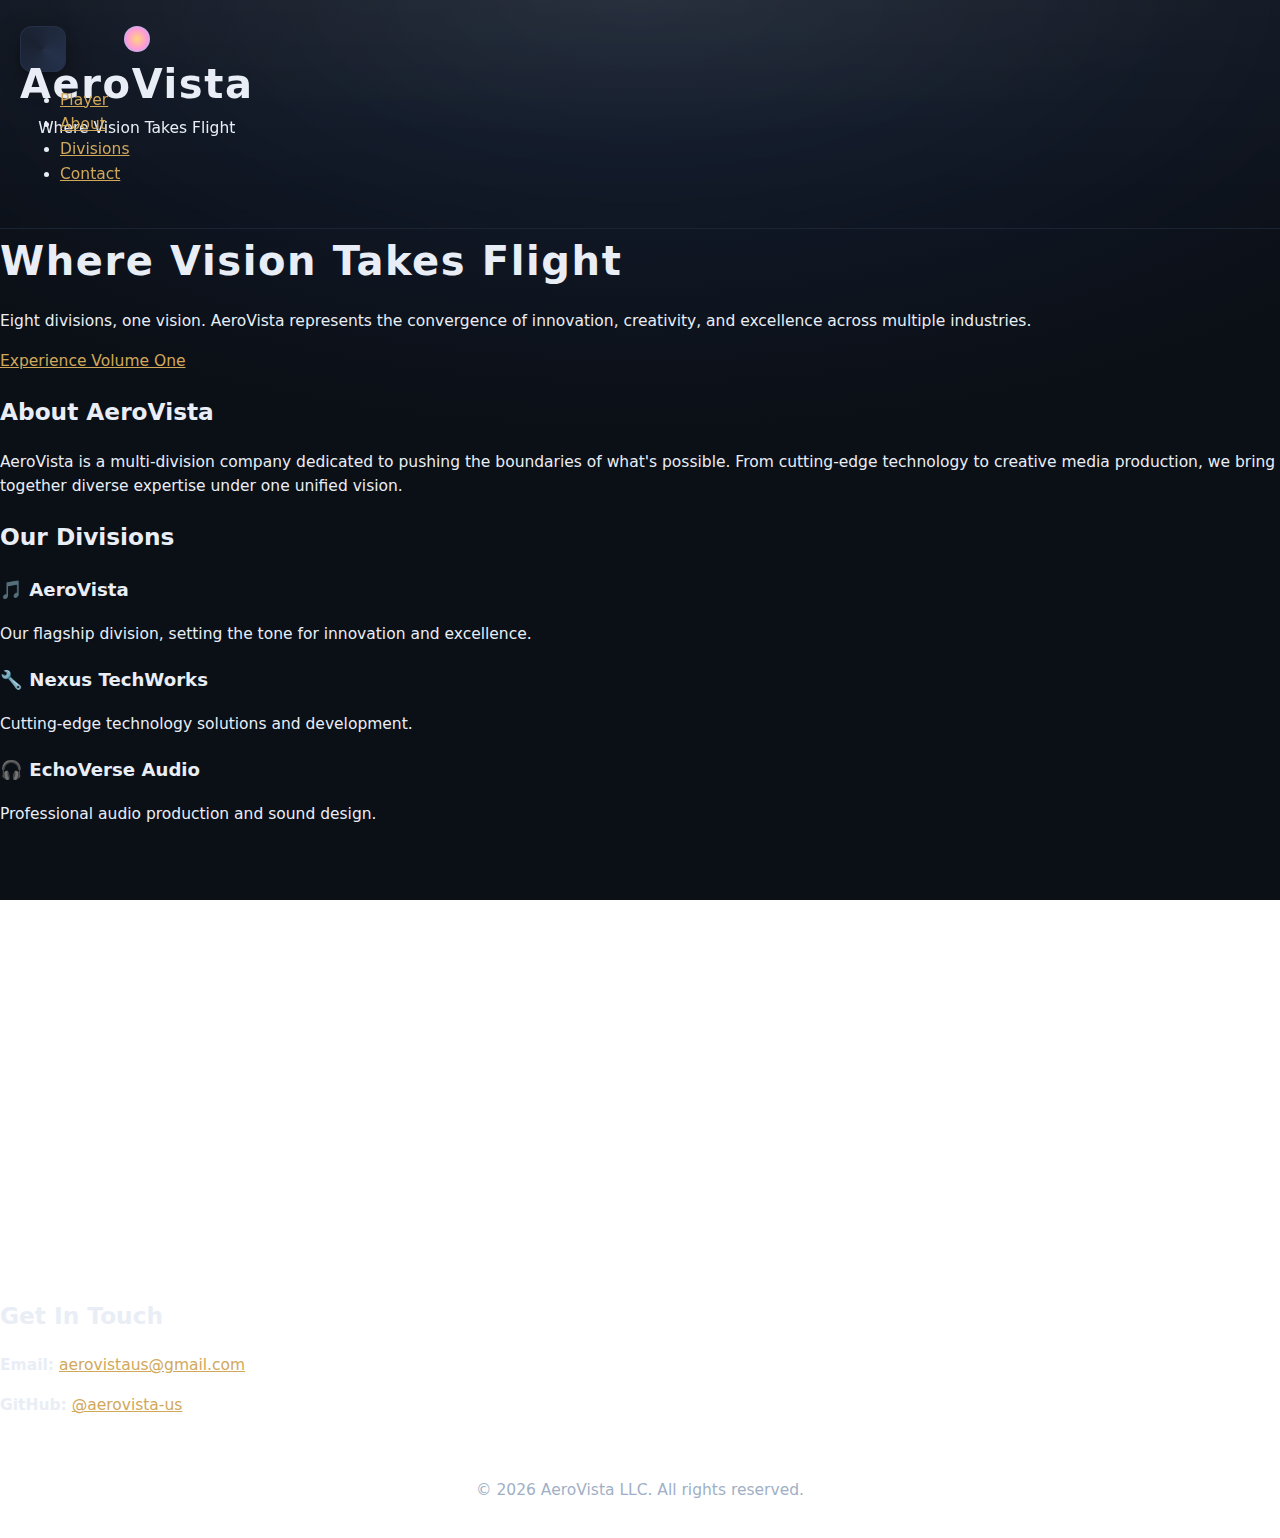
<file: about.html>
<!DOCTYPE html>
<html lang="en">
<head>
    <meta charset="UTF-8">
    <meta name="viewport" content="width=device-width, initial-scale=1.0">
    <title>AeroVista — Where Vision Takes Flight</title>
    <link rel="stylesheet" href="assets/css/style.css">
    <link rel="icon" type="image/png" href="assets/img/aerovista_anthem.png">
</head>
<body>
    <header>
        <nav>
            <div class="logo">
                <h1>AeroVista</h1>
                <span>Where Vision Takes Flight</span>
            </div>
            <ul class="nav-links">
                <li><a href="index.html">Player</a></li>
                <li><a href="#about">About</a></li>
                <li><a href="#divisions">Divisions</a></li>
                <li><a href="#contact">Contact</a></li>
            </ul>
        </nav>
    </header>

    <main>
        <section id="hero">
            <div class="hero-content">
                <h1>Where Vision Takes Flight</h1>
                <p>Eight divisions, one vision. AeroVista represents the convergence of innovation, creativity, and excellence across multiple industries.</p>
                <a href="index.html" class="cta-button">Experience Volume One</a>
            </div>
        </section>

        <section id="about">
            <div class="container">
                <h2>About AeroVista</h2>
                <p>AeroVista is a multi-division company dedicated to pushing the boundaries of what's possible. From cutting-edge technology to creative media production, we bring together diverse expertise under one unified vision.</p>
            </div>
        </section>

        <section id="divisions">
            <div class="container">
                <h2>Our Divisions</h2>
                <div class="divisions-grid">
                    <div class="division-card">
                        <h3>🎵 AeroVista</h3>
                        <p>Our flagship division, setting the tone for innovation and excellence.</p>
                    </div>
                    <div class="division-card">
                        <h3>🔧 Nexus TechWorks</h3>
                        <p>Cutting-edge technology solutions and development.</p>
                    </div>
                    <div class="division-card">
                        <h3>🎧 EchoVerse Audio</h3>
                        <p>Professional audio production and sound design.</p>
                    </div>
                    <div class="division-card">
                        <h3>🎨 SkyForge Creative Studios</h3>
                        <p>Creative design and visual storytelling.</p>
                    </div>
                    <div class="division-card">
                        <h3>📚 Summit Learning</h3>
                        <p>Educational content and learning solutions.</p>
                    </div>
                    <div class="division-card">
                        <h3>💡 Lumina Creative Media</h3>
                        <p>Media production and content creation.</p>
                    </div>
                    <div class="division-card">
                        <h3>📖 Vespera Publishing</h3>
                        <p>Publishing and content distribution.</p>
                    </div>
                    <div class="division-card">
                        <h3>🚁 Horizon Aerial & Visual</h3>
                        <p>Aerial photography and visual services.</p>
                    </div>
                </div>
            </div>
        </section>

        <section id="contact">
            <div class="container">
                <h2>Get In Touch</h2>
                <div class="contact-info">
                    <p><strong>Email:</strong> <a href="mailto:aerovistaus@gmail.com">aerovistaus@gmail.com</a></p>
                    <p><strong>GitHub:</strong> <a href="https://github.com/aerovista-us">@aerovista-us</a></p>
                </div>
            </div>
        </section>
    </main>

    <footer>
        <p>&copy; 2024 AeroVista LLC. All rights reserved.</p>
    </footer>

    <script src="assets/js/main.js"></script>
</body>
</html>
</file>
<file: assets/css/style.css>
:root{
  --bg:#0b0f16; --panel:#0e131b; --ink:#e9eef6; --muted:#9fb0c6; --gold:#d1a85a; --accent:#89c8ff; --rose:#ff9ad6;
}
*{box-sizing:border-box}
body{margin:0;background:radial-gradient(120% 80% at 50% 0%, #152034, #0b0f16 60%) fixed;color:var(--ink);font:15.5px/1.6 Inter, system-ui, Segoe UI, Roboto, Arial}
a{color:var(--gold)}

header{padding:26px 20px;border-bottom:1px solid #1b2432;background:
  radial-gradient(80% 120% at 50% -10%, rgba(255,210,120,.06), transparent 60%),
  linear-gradient(180deg, rgba(255,255,255,.03), transparent);
  position:sticky;top:0;z-index:5;backdrop-filter:blur(8px)}
.brand{display:flex;align-items:center;gap:14px;max-width:1200px;margin:0 auto}
.logo{width:46px;height:46px;border-radius:12px;background:conic-gradient(from 300deg,#1a2130,#24314a,#1a2130);display:grid;place-items:center;box-shadow:0 0 0 1px #253048 inset, 0 8px 24px rgba(0,0,0,.45)}
.logo::before{content:"";width:26px;height:26px;border-radius:50%;background:radial-gradient(#ffd37f,#ff9ad6 55%,#89c8ff 90%);filter:blur(.2px)}
h1{margin:0;font-size:clamp(24px,3.4vw,40px);letter-spacing:.04em}
.subtitle{color:var(--muted);margin-top:4px}

/* Header Navigation */
.header-nav{display:flex;justify-content:center;margin-top:12px}
.nav-link{color:var(--gold);text-decoration:none;padding:8px 16px;border:1px solid rgba(209,168,90,.3);border-radius:8px;font-weight:600;transition:all .3s ease}
.nav-link:hover{background:rgba(209,168,90,.1);border-color:var(--gold);transform:translateY(-1px)}

.wrap{display:grid;grid-template-columns:360px 1fr;gap:24px;padding:20px;max-width:1200px;margin:0 auto}
@media (max-width: 980px){.wrap{grid-template-columns:1fr}}

.panel{background:linear-gradient(180deg,rgba(255,255,255,.02),transparent),var(--panel);border:1px solid #1e2633;border-radius:16px;box-shadow:0 10px 30px rgba(0,0,0,.35);overflow:hidden}

.slideshow-container{padding:14px}
.slideshow{position:relative;aspect-ratio:1/1;border-radius:12px;overflow:hidden;min-height:360px}
.slide{position:absolute;inset:0;background:#111 center/cover no-repeat;opacity:0;transition:opacity .5s ease}
.slide.active{opacity:1}
.slide .badge{position:absolute;right:10px;top:10px;background:rgba(209,168,90,.12);border:1px solid rgba(209,168,90,.35);color:var(--gold);padding:4px 8px;border-radius:999px;font-size:12px;letter-spacing:.08em;text-transform:uppercase}
.slideshow-controls{display:flex;align-items:center;justify-content:center;gap:12px;margin-top:12px}
.slide-btn{appearance:none;border:1px solid #273246;background:#131a25;color:var(--ink);padding:8px 12px;border-radius:8px;cursor:pointer;font-weight:600}
.slide-indicators{display:flex;gap:6px}
.indicator{width:8px;height:8px;border-radius:50%;background:#2a3a54;cursor:pointer}
.indicator.active{background:var(--gold)}

.player{padding:16px;display:grid;gap:14px}
.row{display:flex;align-items:center;gap:10px}
button{appearance:none;border:1px solid #273246;background:#131a25;color:var(--ink);padding:12px 18px;border-radius:12px;cursor:pointer;font-weight:600;min-height:44px;min-width:44px}
button.primary{background:linear-gradient(180deg,#182338,#131a25);border-color:#273246}
.seek{flex:1;height:12px;background:#0c111a;border-radius:999px;border:1px solid #273246;position:relative}
.seek .fill{position:absolute;inset:0 100% 0 0;background:linear-gradient(90deg,#4aa3ff,#ffd37f);border-radius:inherit}
#time{min-width:90px;text-align:right;color:var(--muted)}

.control{display:grid;gap:8px;padding:8px;background:rgba(20,26,36,.55);border-radius:8px;border:1px solid #273246}
.control label{font-size:12px;color:var(--gold);font-weight:600;text-transform:uppercase;letter-spacing:.5px;text-align:center}
.slider-container{display:flex;align-items:center;gap:8px;width:100%;justify-content:center}
.eq-btn{width:28px;height:28px;border-radius:50%;background:linear-gradient(135deg,#1d2536,#131a25);border:2px solid #273246;color:var(--gold);font-size:16px;font-weight:bold}
.value-display{font-size:11px;color:var(--accent);font-weight:700;text-align:center;background:rgba(137,200,255,.08);padding:2px 6px;border-radius:4px;border:1px solid rgba(137,200,255,.25);min-width:40px}
input[type=range]{width:120px;height:44px;-webkit-appearance:none;appearance:none;background:transparent;cursor:pointer;outline:none}
input[type=range]::-webkit-slider-track{background:linear-gradient(90deg,#1d2536,#131a25,#1d2536);height:16px;border-radius:8px;border:3px solid #273246;box-shadow:inset 0 3px 6px rgba(0,0,0,.4), 0 2px 4px rgba(255,255,255,.06)}
input[type=range]::-webkit-slider-thumb{-webkit-appearance:none;appearance:none;height:28px;width:28px;border-radius:50%;background:linear-gradient(135deg,var(--gold),#b8941f);border:3px solid #0e131b;box-shadow:0 4px 8px rgba(0,0,0,.4)}

.tracks{padding:14px;display:grid;gap:12px}
.track{display:grid;grid-template-columns:1fr auto;gap:8px;align-items:center;background:#0e131b;border:1px solid #1e2633;border-radius:12px;padding:10px}
.track small{display:block;color:var(--muted)}

.sticky-player{position:fixed;left:0;right:0;bottom:0;background:linear-gradient(180deg,rgba(255,255,255,.02),transparent),var(--panel);border-top:1px solid #1e2633;box-shadow:0 -10px 30px rgba(0,0,0,.45);z-index:9999;padding:10px 12px;display:none}
.sticky-player .seek{flex:1;height:8px;background:#0c111a;border-radius:999px;border:1px solid #273246}
.sticky-player .seek .fill{position:absolute;inset:0 100% 0 0;background:linear-gradient(90deg,#4aa3ff,#ffd37f)}
.sticky-player .title{color:var(--muted);font-size:12px;white-space:nowrap;overflow:hidden;text-overflow:ellipsis;max-width:30vw}

.store-section{background:linear-gradient(135deg,#101725 0%,#0e131b 50%,#101725 100%);padding:40px 0;border-top:1px solid #1e2633}
.store-row{display:flex;gap:18px;align-items:stretch;overflow:auto;padding:0 20px}
.store-item{min-width:260px;background:#0f1522;border:1px solid #22304a;border-radius:12px;padding:18px;text-align:center;box-shadow:0 4px 12px rgba(0,0,0,.3)}
.store-item h3{margin:8px 0 6px}
.price{color:var(--gold);font-size:18px;font-weight:700;margin:0 0 10px}

/* Visualizer Canvas */
#viz {
  width: 100%;
  height: 200px;
  background: linear-gradient(135deg, #0a0f16, #0e131b);
  border-radius: 12px;
  border: 1px solid #1e2633;
  margin-top: 12px;
  display: block;
}

/* Responsive visualizer */
@media (max-width: 768px) {
  #viz {
    height: 150px;
  }
}

@media (max-width: 480px) {
  #viz {
    height: 120px;
  }
}

footer{padding:20px;color:var(--muted);text-align:center;margin-top:24px}
</file>
